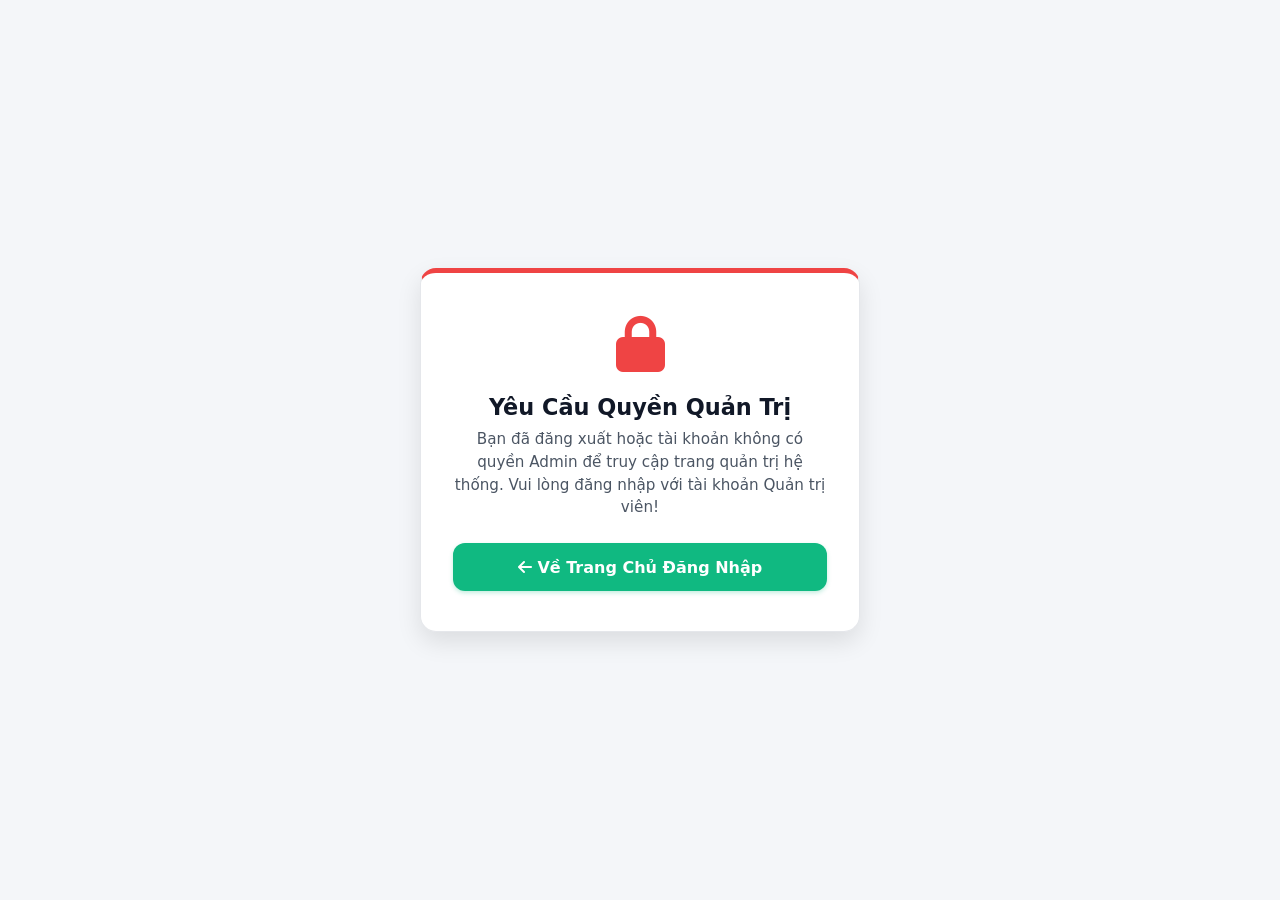
<file: src/Frontend/admin.html>
<!DOCTYPE html>
<html lang="vi">
<head>
    <meta charset="UTF-8">
    <meta name="viewport" content="width=device-width, initial-scale=1.0">
    <title>Admin Dashboard - AI Football Manager</title>
    <link rel="stylesheet" href="css/style.css">
    <link rel="stylesheet" href="https://cdnjs.cloudflare.com/ajax/libs/font-awesome/6.4.0/css/all.min.css">
</head>
<body>
    <header>
        <div class="nav-left">
            <a href="index.html" class="logo">
                <i class="fa-solid fa-chart-line"></i>
                <span>Admin <span>Dashboard AI</span></span>
            </a>
            <div class="nav-links">
                <a href="index.html">Trang Chủ Đặt Sân</a>
                <a href="admin.html" class="active">Dashboard Quản Trị</a>
            </div>
        </div>

        <div class="user-panel">
            <div style="display: flex; align-items: center; gap: 0.5rem; background: rgba(16, 185, 129, 0.12); padding: 0.4rem 0.85rem; border-radius: 20px;">
                <i class="fa-solid fa-user-shield" style="color: var(--primary);"></i>
                <span id="admin-user-display" style="font-weight: 700; color: var(--text-main); font-size: 0.9rem;">Admin</span>
            </div>
            <button class="btn btn-outline" style="width: auto; padding: 0.45rem 1rem; border: 1px solid var(--danger); color: var(--danger); background: transparent; font-size: 0.88rem; cursor: pointer;" onclick="logoutAdmin()">
                <i class="fa-solid fa-right-from-bracket"></i> Đăng Xuất
            </button>
        </div>
    </header>

    <div class="container">
        <div class="hero" style="text-align: left; padding: 1.5rem 0;">
            <h2>Báo Cáo Doanh Thu, Quản Lý Đơn Hàng & Quản Lý Tài Khoản</h2>
            <p>Admin kiểm soát danh sách Booking, cấu hình giá và quản lý/khóa tài khoản khách hàng</p>
        </div>

        <!-- Quản Lý Bảo Trì Hệ Thống & Bảo Trì Sân Bóng -->
        <div class="grid" style="grid-template-columns: 1fr 2fr; gap: 1.5rem; margin-bottom: 2rem;">
            <div class="card" style="border: 2px solid var(--accent-gold);">
                <h3><i class="fa-solid fa-triangle-exclamation" style="color: var(--accent-gold);"></i> Bảo Trì Toàn Hệ Thống</h3>
                <p style="color: var(--text-muted); font-size: 0.85rem; margin: 0.5rem 0 1rem 0;">
                    Bật chế độ này sẽ chặn toàn bộ truy cập API của khách hàng (trả về HTTP 503).
                </p>
                <div style="display: flex; align-items: center; justify-content: space-between; background: rgba(255, 255, 255, 0.05); padding: 0.8rem; border-radius: 10px;">
                    <span id="sys-maint-status-badge" style="font-weight: 700; color: var(--primary);">✅ Đang Hoạt Động Bình Thường</span>
                    <button id="btn-toggle-sys-maint" class="btn" style="width: auto; padding: 0.5rem 1rem; background: var(--danger); color: white;" onclick="toggleSystemMaintenance()">
                        <i class="fa-solid fa-power-off"></i> Bật Bảo Trì
                    </button>
                </div>
            </div>

            <div class="card">
                <h3><i class="fa-solid fa-screwdriver-wrench" style="color: var(--primary);"></i> Quản Lý Trạng Thái Bảo Trì Từng Sân Bóng</h3>
                <table style="width: 100%; border-collapse: collapse; margin-top: 0.75rem; color: var(--text-main);">
                    <thead>
                        <tr style="border-bottom: 1px solid var(--card-border); text-align: left; font-size: 0.88rem;">
                            <th style="padding: 0.6rem;">Tên Sân</th>
                            <th style="padding: 0.6rem;">Loại Sân</th>
                            <th style="padding: 0.6rem;">Trạng Thái</th>
                            <th style="padding: 0.6rem; text-align: right;">Bảo Trì (Toggle)</th>
                        </tr>
                    </thead>
                    <tbody id="admin-fields-list">
                        <tr><td colspan="4" style="padding: 1rem; text-align: center;">Đang tải danh sách sân...</td></tr>
                    </tbody>
                </table>
            </div>
        </div>

        <!-- Quản lý cấu hình giá niêm yết PricingConfig -->
        <div class="card" style="margin-bottom: 2rem;">
            <h3><i class="fa-solid fa-sliders" style="color: var(--accent-gold);"></i> Cập Nhật Cấu Hình Giá Niêm Yết (Admin PricingConfig)</h3>
            <div style="display: flex; gap: 1rem; margin-top: 1rem; flex-wrap: wrap;">
                <select id="config-field-type" style="padding: 0.8rem; border-radius: 10px;">
                    <option value="5">Sân 5 người</option>
                    <option value="7">Sân 7 người VIP</option>
                    <option value="11">Sân 11 người Quốc tế</option>
                </select>
                <input type="number" id="config-base-price" placeholder="Giá gốc mới (VNĐ)" style="padding: 0.8rem; border-radius: 10px; width: 220px;">
                <button class="btn" style="width: auto; padding: 0.8rem 1.5rem;" onclick="updatePricingConfig()">Lưu Cấu Hình Giá</button>
            </div>
        </div>

        <!-- Admin Panel - Quản lý tài khoản Người Dùng (Users Management) -->
        <div class="card" style="margin-bottom: 2rem;">
            <h3><i class="fa-solid fa-users-gear" style="color: var(--primary);"></i> Admin Panel - Quản Lý Tài Khoản Người Dùng</h3>
            <table style="width: 100%; border-collapse: collapse; margin-top: 1rem; color: var(--text-main);">
                <thead>
                    <tr style="border-bottom: 1px solid var(--card-border); text-align: left;">
                        <th style="padding: 0.85rem;">Họ Tên</th>
                        <th style="padding: 0.85rem;">Số Điện Thoại</th>
                        <th style="padding: 0.85rem;">Vai Trò</th>
                        <th style="padding: 0.85rem;">Số Dư Ví</th>
                        <th style="padding: 0.85rem;">Trạng Thái</th>
                        <th style="padding: 0.85rem;">Hành Động Admin</th>
                    </tr>
                </thead>
                <tbody id="admin-users-list">
                    <tr><td colspan="6" style="padding: 1rem; text-align: center;">Đang tải danh sách người dùng...</td></tr>
                </tbody>
            </table>
        </div>

        <!-- Admin Panel - Quản Lý Yêu Cầu Nạp Tiền (Deposit Requests Approval) -->
        <div class="card" style="margin-bottom: 2rem;">
            <h3><i class="fa-solid fa-wallet" style="color: var(--accent-gold);"></i> Quản Lý Nạp Tiền (Phê Duyệt Nạp Ví)</h3>
            <table style="width: 100%; border-collapse: collapse; margin-top: 1rem; color: var(--text-main);">
                <thead>
                    <tr style="border-bottom: 1px solid var(--card-border); text-align: left;">
                        <th style="padding: 0.85rem;">Người Nạp</th>
                        <th style="padding: 0.85rem;">Số Điện Thoại</th>
                        <th style="padding: 0.85rem;">Số Tiền</th>
                        <th style="padding: 0.85rem;">Mã Giao Dịch / Nội Dung</th>
                        <th style="padding: 0.85rem;">Thời Gian</th>
                        <th style="padding: 0.85rem;">Trạng Thái</th>
                        <th style="padding: 0.85rem;">Hành Động Duyệt</th>
                    </tr>
                </thead>
                <tbody id="admin-deposits-list">
                    <tr><td colspan="7" style="padding: 1rem; text-align: center;">Đang tải danh sách yêu cầu nạp tiền...</td></tr>
                </tbody>
            </table>
        </div>

        <div class="grid" style="grid-template-columns: repeat(3, 1fr); margin-bottom: 2rem;">
            <div class="card">
                <h3>Doanh Thu Dự Kiến Tháng</h3>
                <div class="price-ai" style="margin-top: 0.5rem;">58,200,000 VNĐ</div>
                <small style="color: var(--primary);">+22.4% nhờ thuật toán Dynamic Pricing</small>
            </div>
            <div class="card">
                <h3>Tỷ Lệ Lấp Đầy Sân (Occupancy)</h3>
                <div class="price-ai" style="color: var(--accent-gold); margin-top: 0.5rem;">86.5%</div>
                <small style="color: var(--text-muted);">Tự động kích cầu vào giờ thấp điểm</small>
            </div>
            <div class="card">
                <h3>Xung Đột Đặt Trùng Lịch</h3>
                <div class="price-ai" style="color: #60a5fa; margin-top: 0.5rem;">0 Lỗi (0%)</div>
                <small style="color: var(--primary);">Concurrency Lock hoạt động hoàn hảo</small>
            </div>
        </div>

        <!-- Heatmap Section -->
        <div class="card" style="margin-bottom: 2rem;">
            <div style="display: flex; justify-content: space-between; align-items: center;">
                <h3><i class="fa-solid fa-fire" style="color: var(--danger);"></i> Heatmap Khung Giờ Đặt Sân (Tỷ Lệ Lấp Đầy)</h3>
                <span class="ai-badge"><i class="fa-solid fa-robot"></i> AI Heatmap Engine</span>
            </div>
            <div class="heatmap-grid">
                <div class="heatmap-cell cell-low">T2: 14h-17h (40%)</div>
                <div class="heatmap-cell cell-high">T2: 17h-21h (95%)</div>
                <div class="heatmap-cell cell-medium">T3: 17h-21h (75%)</div>
                <div class="heatmap-cell cell-high">T4: 17h-21h (98%)</div>
                <div class="heatmap-cell cell-medium">T5: 17h-21h (80%)</div>
                <div class="heatmap-cell cell-high">T6: 17h-21h (100%)</div>
                <div class="heatmap-cell cell-high">T7-CN: Full (100%)</div>
            </div>
        </div>

        <!-- Admin Dashboard Bookings List -->
        <div class="card">
            <h3><i class="fa-solid fa-list"></i> Danh Sách Đơn Đặt Sân & Hoàn Tiền Ví (Admin Dashboard)</h3>
            <table style="width: 100%; border-collapse: collapse; margin-top: 1rem; color: var(--text-main);">
                <thead>
                    <tr style="border-bottom: 1px solid var(--card-border); text-align: left;">
                        <th style="padding: 0.85rem;">Mã Đơn</th>
                        <th style="padding: 0.85rem;">Sân Bóng</th>
                        <th style="padding: 0.85rem;">Khung Giờ Đặt</th>
                        <th style="padding: 0.85rem;">Giá Tiền</th>
                        <th style="padding: 0.85rem;">Trạng Thái</th>
                        <th style="padding: 0.85rem;">Hành Động Admin</th>
                    </tr>
                </thead>
                <tbody id="admin-bookings-list">
                    <tr><td colspan="6" style="padding: 1rem; text-align: center;">Đang kết nối tải dữ liệu C# Web API...</td></tr>
                </tbody>
            </table>
        </div>
    </div>

    <script>
        const API_BASE = 'http://localhost:5048/api';

        // Quản lý thông báo nổi góc dưới (Toast Notification)
        function showToast(title, message = '', type = 'success', duration = 5000) {
            let container = document.getElementById('toast-container');
            if (!container) {
                container = document.createElement('div');
                container.id = 'toast-container';
                container.className = 'toast-container';
                document.body.appendChild(container);
            }

            if (!message && title) {
                message = title;
                title = type === 'error' ? 'Có lỗi xảy ra' : (type === 'warning' ? 'Cảnh báo' : 'Thông báo');
            }

            let typeClass = 'toast-success';
            let iconClass = 'fa-solid fa-circle-check';

            const rawText = (title + ' ' + message).toLowerCase();
            if (type === 'error' || title.includes('❌') || rawText.includes('lỗi') || rawText.includes('thất bại') || rawText.includes('cảnh báo')) {
                typeClass = 'toast-error';
                iconClass = 'fa-solid fa-circle-xmark';
            } else if (type === 'warning' || title.includes('⚠️') || rawText.includes('vui lòng') || rawText.includes('chú ý')) {
                typeClass = 'toast-warning';
                iconClass = 'fa-solid fa-triangle-exclamation';
            } else if (type === 'info') {
                typeClass = 'toast-info';
                iconClass = 'fa-solid fa-circle-info';
            } else {
                typeClass = 'toast-success';
                iconClass = 'fa-solid fa-circle-check';
            }

            const toast = document.createElement('div');
            toast.className = `toast-item ${typeClass}`;
            toast.innerHTML = `
                <div class="toast-icon"><i class="${iconClass}"></i></div>
                <div class="toast-content">
                    <div class="toast-title">${title}</div>
                    <div class="toast-message">${message}</div>
                </div>
                <button class="toast-close" title="Đóng">&times;</button>
                <div class="toast-progress" style="animation-duration: ${duration}ms;"></div>
            `;

            const closeBtn = toast.querySelector('.toast-close');
            let timer = null;

            const dismissToast = () => {
                if (timer) clearTimeout(timer);
                toast.style.animation = 'toastFadeOut 0.25s cubic-bezier(0.16, 1, 0.3, 1) forwards';
                setTimeout(() => {
                    if (toast.parentElement) toast.remove();
                }, 250);
            };

            closeBtn.addEventListener('click', dismissToast);
            timer = setTimeout(dismissToast, duration);

            toast.addEventListener('mouseenter', () => {
                if (timer) clearTimeout(timer);
                const progress = toast.querySelector('.toast-progress');
                if (progress) progress.style.animationPlayState = 'paused';
            });

            toast.addEventListener('mouseleave', () => {
                const progress = toast.querySelector('.toast-progress');
                if (progress) progress.style.animationPlayState = 'running';
                timer = setTimeout(dismissToast, 2000);
            });

            container.appendChild(toast);
        }

        // Thay thế alert mặc định của trình duyệt sang Toast góc dưới màn hình
        window.alert = function(msg) {
            if (!msg) return;
            const str = String(msg);
            let type = 'info';
            let title = 'Thông báo';
            
            if (str.includes('🎉') || str.toLowerCase().includes('thành công')) {
                type = 'success';
                title = '🎉 Thành Công';
            } else if (str.includes('❌') || str.toLowerCase().includes('lỗi') || str.toLowerCase().includes('thất bại')) {
                type = 'error';
                title = '❌ Thông Báo Lỗi';
            } else if (str.includes('⚠️') || str.toLowerCase().includes('vui lòng') || str.toLowerCase().includes('chú ý')) {
                type = 'warning';
                title = '⚠️ Chú Ý';
            }
            
            const formatted = str.split('\n').filter(Boolean).map(line => `<div>${line}</div>`).join('');
            showToast(title, formatted, type, 5000);
        };

        // HỘP THOẠI XÁC NHẬN NỔI GÓC DƯỚI (THAY THẾ WINDOW.CONFIRM)
        function showBottomConfirm(message, title = 'Xác Nhận Hành Động', confirmBtnText = 'Đồng Ý', cancelBtnText = 'Huỷ Bỏ') {
            return new Promise((resolve) => {
                let container = document.getElementById('toast-container');
                if (!container) {
                    container = document.createElement('div');
                    container.id = 'toast-container';
                    container.className = 'toast-container';
                    document.body.appendChild(container);
                }

                const formattedMessage = String(message).split('\n').filter(Boolean).map(l => `<div>${l}</div>`).join('');

                const dialog = document.createElement('div');
                dialog.className = 'toast-item toast-warning';
                dialog.style.cssText = 'pointer-events: auto; border-left: 5px solid var(--accent-gold); flex-direction: column; gap: 8px; box-shadow: 0 12px 30px rgba(0,0,0,0.18);';
                
                dialog.innerHTML = `
                    <div style="display: flex; align-items: flex-start; gap: 10px; width: 100%;">
                        <div class="toast-icon" style="color: var(--accent-gold); font-size: 1.35rem; margin-top: 2px;"><i class="fa-solid fa-circle-question"></i></div>
                        <div class="toast-content" style="flex: 1;">
                            <div class="toast-title" style="color: var(--text-main); font-weight: 700; font-size: 0.95rem;">${title}</div>
                            <div class="toast-message" style="color: var(--text-muted); font-size: 0.88rem; line-height: 1.45; margin-top: 4px;">${formattedMessage}</div>
                        </div>
                    </div>
                    <div style="display: flex; justify-content: flex-end; gap: 8px; width: 100%; margin-top: 6px; padding-top: 8px; border-top: 1px solid rgba(229, 231, 235, 0.8);">
                        <button class="btn btn-dialog-cancel" style="width: auto; padding: 0.4rem 0.9rem; font-size: 0.85rem; background: #f3f4f6; color: #4b5563; border: 1px solid #d1d5db; border-radius: 6px; cursor: pointer; font-weight: 600;">${cancelBtnText}</button>
                        <button class="btn btn-dialog-confirm" style="width: auto; padding: 0.4rem 1rem; font-size: 0.85rem; background: var(--danger); color: #ffffff; border: none; border-radius: 6px; cursor: pointer; font-weight: 700;">${confirmBtnText}</button>
                    </div>
                `;

                const cleanup = (result) => {
                    dialog.style.animation = 'toastFadeOut 0.25s cubic-bezier(0.16, 1, 0.3, 1) forwards';
                    setTimeout(() => {
                        if (dialog.parentElement) dialog.remove();
                        resolve(result);
                    }, 250);
                };

                dialog.querySelector('.btn-dialog-cancel').addEventListener('click', () => cleanup(false));
                dialog.querySelector('.btn-dialog-confirm').addEventListener('click', () => cleanup(true));

                container.appendChild(dialog);
            });
        }

        // HỘP THOẠI NHẬP LIỆU NỔI GÓC DƯỚI (THAY THẾ WINDOW.PROMPT)
        function showBottomPrompt(message, defaultValue = '', title = 'Nhập Thông Tin') {
            return new Promise((resolve) => {
                let container = document.getElementById('toast-container');
                if (!container) {
                    container = document.createElement('div');
                    container.id = 'toast-container';
                    container.className = 'toast-container';
                    document.body.appendChild(container);
                }

                const formattedMessage = String(message).split('\n').filter(Boolean).map(l => `<div>${l}</div>`).join('');

                const dialog = document.createElement('div');
                dialog.className = 'toast-item toast-info';
                dialog.style.cssText = 'pointer-events: auto; border-left: 5px solid var(--primary); flex-direction: column; gap: 8px; box-shadow: 0 12px 30px rgba(0,0,0,0.18);';
                
                dialog.innerHTML = `
                    <div style="display: flex; align-items: flex-start; gap: 10px; width: 100%;">
                        <div class="toast-icon" style="color: var(--primary); font-size: 1.35rem; margin-top: 2px;"><i class="fa-solid fa-pen-to-square"></i></div>
                        <div class="toast-content" style="flex: 1;">
                            <div class="toast-title" style="color: var(--text-main); font-weight: 700; font-size: 0.95rem;">${title}</div>
                            <div class="toast-message" style="color: var(--text-muted); font-size: 0.88rem; line-height: 1.45; margin-top: 4px;">${formattedMessage}</div>
                        </div>
                    </div>
                    <input type="text" class="bottom-prompt-input" value="${defaultValue}" style="width: 100%; padding: 0.55rem 0.8rem; border-radius: 8px; border: 1px solid #d1d5db; font-size: 0.9rem; margin-top: 4px; box-sizing: border-box;">
                    <div style="display: flex; justify-content: flex-end; gap: 8px; width: 100%; margin-top: 6px; padding-top: 8px; border-top: 1px solid rgba(229, 231, 235, 0.8);">
                        <button class="btn btn-dialog-cancel" style="width: auto; padding: 0.4rem 0.9rem; font-size: 0.85rem; background: #f3f4f6; color: #4b5563; border: 1px solid #d1d5db; border-radius: 6px; cursor: pointer; font-weight: 600;">Huỷ Bỏ</button>
                        <button class="btn btn-dialog-confirm" style="width: auto; padding: 0.4rem 1rem; font-size: 0.85rem; background: var(--primary); color: #ffffff; border: none; border-radius: 6px; cursor: pointer; font-weight: 700;">Xác Nhận</button>
                    </div>
                `;

                const input = dialog.querySelector('.bottom-prompt-input');

                const cleanup = (result) => {
                    dialog.style.animation = 'toastFadeOut 0.25s cubic-bezier(0.16, 1, 0.3, 1) forwards';
                    setTimeout(() => {
                        if (dialog.parentElement) dialog.remove();
                        resolve(result);
                    }, 250);
                };

                dialog.querySelector('.btn-dialog-cancel').addEventListener('click', () => cleanup(null));
                dialog.querySelector('.btn-dialog-confirm').addEventListener('click', () => cleanup(input.value));
                input.addEventListener('keydown', (e) => {
                    if (e.key === 'Enter') cleanup(input.value);
                    if (e.key === 'Escape') cleanup(null);
                });

                container.appendChild(dialog);
                setTimeout(() => input.focus(), 50);
            });
        }

        // KIỂM SOÁT QUYỀN TRUY CẬP ADMIN (AUTHORIZATION GUARD)
        function checkAdminAuth() {
            const currentUser = JSON.parse(localStorage.getItem('currentUser') || 'null');
            const isLoggedOut = localStorage.getItem('user_logged_out') === 'true';

            const isAdmin = currentUser && !isLoggedOut && (
                currentUser.role === 'Admin' || 
                currentUser.role === 1 || 
                currentUser.username === 'admin'
            );

            if (!isAdmin) {
                // Xóa bỏ nội dung nhạy cảm của trang Admin và hiển thị thẻ chặn quyền
                document.body.innerHTML = `
                    <div style="min-height: 100vh; display: flex; align-items: center; justify-content: center; background: var(--bg-light); font-family: 'Inter', system-ui, sans-serif; padding: 1.5rem;">
                        <div class="card" style="max-width: 440px; width: 100%; text-align: center; padding: 2.5rem 2rem; border-radius: 16px; box-shadow: 0 10px 25px rgba(0,0,0,0.1); border-top: 5px solid var(--danger);">
                            <div style="font-size: 3.5rem; color: var(--danger); margin-bottom: 1rem;"><i class="fa-solid fa-lock"></i></div>
                            <h2 style="color: var(--text-main); margin-bottom: 0.5rem; font-size: 1.4rem;">Yêu Cầu Quyền Quản Trị</h2>
                            <p style="color: var(--text-muted); font-size: 0.95rem; line-height: 1.5; margin-bottom: 1.5rem;">
                                Bạn đã đăng xuất hoặc tài khoản không có quyền Admin để truy cập trang quản trị hệ thống. Vui lòng đăng nhập với tài khoản Quản trị viên!
                            </p>
                            <a href="index.html" class="btn" style="text-decoration: none; display: inline-block;">
                                <i class="fa-solid fa-arrow-left"></i> Về Trang Chủ Đăng Nhập
                            </a>
                        </div>
                    </div>
                `;
                setTimeout(() => {
                    window.location.replace('index.html');
                }, 2000);
                return false;
            }

            const adminDisplay = document.getElementById('admin-user-display');
            if (adminDisplay && currentUser) {
                adminDisplay.innerText = currentUser.fullName || currentUser.username || 'Admin';
            }
            return true;
        }

        function logoutAdmin() {
            localStorage.removeItem('currentUser');
            localStorage.setItem('user_logged_out', 'true');
            window.location.replace('index.html');
        }

        // Chặn thực thi ngay lập tức nếu không phải Admin
        if (!checkAdminAuth()) {
            throw new Error("Unauthorized: Quyền Admin là bắt buộc để sử dụng tính năng này.");
        }

        // TỐI ƯU HIỆU NĂNG: Tải đồng thời tất cả các phần dữ liệu của Dashboard quản trị qua Promise.all
        async function loadAdminData() {
            await Promise.all([
                loadSystemMaintenanceStatus(),
                loadAdminFields(),
                loadUsers(),
                loadDeposits(),
                loadBookings()
            ]);
        }

        let isSystemMaintenanceActive = false;

        async function loadSystemMaintenanceStatus() {
            const badge = document.getElementById('sys-maint-status-badge');
            const btn = document.getElementById('btn-toggle-sys-maint');
            try {
                const res = await fetch(`${API_BASE}/admin/system-maintenance`);
                const data = await res.json();
                isSystemMaintenanceActive = data.isMaintenance;

                if (isSystemMaintenanceActive) {
                    badge.innerHTML = '🚨 <span style="color: var(--danger);">ĐANG BẢO TRÌ HỆ THỐNG</span>';
                    btn.innerHTML = '<i class="fa-solid fa-power-off"></i> Tắt Bảo Trì';
                    btn.style.background = '#10b981';
                } else {
                    badge.innerHTML = '✅ <span style="color: var(--primary);">Đang Hoạt Động Bình Thường</span>';
                    btn.innerHTML = '<i class="fa-solid fa-power-off"></i> Bật Bảo Trì';
                    btn.style.background = 'var(--danger)';
                }
            } catch (err) {
                badge.innerText = '❌ Không kiểm tra được trạng thái';
            }
        }

        async function toggleSystemMaintenance() {
            const nextState = !isSystemMaintenanceActive;
            const confirmMsg = nextState 
                ? 'Bạn có chắc chắn muốn BẬT CHẾ ĐỘ BẢO TRÌ HỆ THỐNG?\nTất cả request từ Khách hàng sẽ bị chặn với mã 503.' 
                : 'Bạn có chắc chắn muốn TẮT BẢO TRÌ HỆ THỐNG và mở lại dịch vụ cho khách hàng?';

            const confirmed = await showBottomConfirm(confirmMsg, 'Cảnh Báo Bảo Trì Hệ Thống', nextState ? 'Bật Bảo Trì' : 'Mở Dịch Vụ');
            if (!confirmed) return;

            try {
                const res = await fetch(`${API_BASE}/admin/system-maintenance`, {
                    method: 'POST',
                    headers: { 'Content-Type': 'application/json' },
                    body: JSON.stringify({ isMaintenance: nextState })
                });

                const data = await res.json();
                if (res.ok) {
                    alert('🎉 ' + data.message);
                    loadSystemMaintenanceStatus();
                } else {
                    alert('❌ Lỗi: ' + data.message);
                }
            } catch (err) {
                alert('❌ Lỗi kết nối Server!');
            }
        }

        async function loadAdminFields() {
            const tbody = document.getElementById('admin-fields-list');
            try {
                const res = await fetch(`${API_BASE}/bookings/fields`);
                const fields = await res.json();

                if (!fields || fields.length === 0) {
                    tbody.innerHTML = '<tr><td colspan="4" style="padding: 0.8rem; text-align: center; color: var(--text-muted);">Không có sân bóng nào.</td></tr>';
                    return;
                }

                tbody.innerHTML = fields.map(f => {
                    const isActive = f.status === true || f.status === 1;
                    return `
                        <tr style="border-bottom: 1px solid var(--card-border);">
                            <td style="padding: 0.6rem; font-weight: 600;">${f.name}</td>
                            <td style="padding: 0.6rem; color: var(--accent-gold);">Sân ${f.fieldType} người</td>
                            <td style="padding: 0.6rem;">
                                ${isActive 
                                    ? '<span style="color: var(--primary); font-weight: 600;">🟢 Hoạt Động</span>' 
                                    : '<span style="color: var(--danger); font-weight: 600;">🛠️ Đang Bảo Trì</span>'}
                            </td>
                            <td style="padding: 0.6rem; text-align: right;">
                                <button onclick="toggleFieldMaintenance('${f.fieldId}', ${!isActive})" style="background: ${isActive ? 'rgba(239, 68, 68, 0.15)' : 'rgba(16, 185, 129, 0.15)'}; color: ${isActive ? 'var(--danger)' : 'var(--primary)'}; border: 1px solid ${isActive ? 'var(--danger)' : 'var(--primary)'}; padding: 0.35rem 0.75rem; border-radius: 8px; cursor: pointer; font-size: 0.82rem; font-weight: 600;">
                                    ${isActive ? '🛠️ Khóa Bảo Trì' : '🟢 Mở Hoạt Động'}
                                </button>
                            </td>
                        </tr>
                    `;
                }).join('');
            } catch (err) {
                tbody.innerHTML = '<tr><td colspan="4" style="padding: 0.8rem; text-align: center; color: var(--danger);">Lỗi tải danh sách sân bóng!</td></tr>';
            }
        }

        async function toggleFieldMaintenance(fieldId, status) {
            try {
                const res = await fetch(`${API_BASE}/admin/fields/${fieldId}/maintenance`, {
                    method: 'PUT',
                    headers: { 'Content-Type': 'application/json' },
                    body: JSON.stringify({ status: status })
                });

                const data = await res.json();
                if (res.ok) {
                    alert('✅ ' + data.message);
                    loadAdminFields();
                } else {
                    alert('❌ Lỗi: ' + data.message);
                }
            } catch (err) {
                alert('❌ Lỗi kết nối Server!');
            }
        }

        async function loadDeposits() {
            const tbody = document.getElementById('admin-deposits-list');
            try {
                const res = await fetch(`${API_BASE}/payment/deposit-requests`);
                const deposits = await res.json();

                if (!deposits || deposits.length === 0) {
                    tbody.innerHTML = '<tr><td colspan="7" style="padding: 1rem; text-align: center; color: var(--text-muted);">Chưa có yêu cầu nạp tiền nào.</td></tr>';
                    return;
                }

                tbody.innerHTML = deposits.map(d => {
                    const isPending = d.status === 'Pending' || d.status === 0;
                    const isSuccess = d.status === 'Success' || d.status === 1;
                    const isRejected = d.status === 'Rejected' || d.status === 2;

                    let statusBadge = '<span style="color: var(--accent-gold); font-weight: 600;">⏳ Chờ Duyệt (Pending)</span>';
                    if (isSuccess) statusBadge = '<span style="color: var(--primary); font-weight: 600;">✅ Thắng (Success)</span>';
                    if (isRejected) statusBadge = '<span style="color: var(--danger); font-weight: 600;">❌ Từ Chối (Rejected)</span>';

                    return `
                        <tr style="border-bottom: 1px solid var(--card-border);">
                            <td style="padding: 0.85rem; font-weight: 600;">${d.userName}</td>
                            <td style="padding: 0.85rem;">${d.userPhone}</td>
                            <td style="padding: 0.85rem; font-weight: 700; color: var(--primary);">${d.amount.toLocaleString()} VNĐ</td>
                            <td style="padding: 0.85rem; font-family: monospace;">${d.transactionCode}<br><small style="color: var(--text-muted);">${d.memo || ''}</small></td>
                            <td style="padding: 0.85rem;">${new Date(d.createdAt).toLocaleString('vi-VN')}</td>
                            <td style="padding: 0.85rem;">${statusBadge}</td>
                            <td style="padding: 0.85rem;">
                                ${isPending ? `
                                    <div style="display: flex; gap: 0.4rem;">
                                        <button onclick="approveDeposit('${d.id}')" style="background: rgba(16, 185, 129, 0.2); color: var(--primary); border: 1px solid var(--primary); padding: 0.35rem 0.7rem; border-radius: 8px; cursor: pointer; font-size: 0.85rem; font-weight: 600;">
                                            <i class="fa-solid fa-check"></i> Duyệt
                                        </button>
                                        <button onclick="rejectDeposit('${d.id}')" style="background: rgba(239, 68, 68, 0.2); color: var(--danger); border: 1px solid var(--danger); padding: 0.35rem 0.7rem; border-radius: 8px; cursor: pointer; font-size: 0.85rem; font-weight: 600;">
                                            <i class="fa-solid fa-xmark"></i> Từ Chối
                                        </button>
                                    </div>
                                ` : '<span style="color: var(--text-muted); font-size: 0.85rem;">Đã Xử Lý</span>'}
                            </td>
                        </tr>
                    `;
                }).join('');
            } catch (err) {
                tbody.innerHTML = '<tr><td colspan="7" style="padding: 1rem; text-align: center; color: var(--danger);">Không kết nối được API Deposit Requests.</td></tr>';
            }
        }

        async function approveDeposit(depositId) {
            const confirmed = await showBottomConfirm('Bạn có chắc chắn muốn DUYỆT yêu cầu nạp tiền này và cộng tiền vào ví người dùng?', 'Duyệt Nạp Tiền Ví', 'Duyệt Nạp');
            if (!confirmed) return;

            try {
                const res = await fetch(`${API_BASE}/payment/deposit-requests/${depositId}/approve`, {
                    method: 'POST'
                });

                const data = await res.json();
                if (res.ok) {
                    alert('🎉 ' + data.message);
                    loadAdminData();
                } else {
                    alert('❌ Lỗi: ' + data.message);
                }
            } catch (err) {
                alert('❌ Lỗi kết nối Server!');
            }
        }

        async function rejectDeposit(depositId) {
            const confirmed = await showBottomConfirm('Bạn có chắc chắn muốn TỪ CHỐI yêu cầu nạp tiền này?', 'Từ Chối Nạp Tiền', 'Từ Chối');
            if (!confirmed) return;

            try {
                const res = await fetch(`${API_BASE}/payment/deposit-requests/${depositId}/reject`, {
                    method: 'POST'
                });

                const data = await res.json();
                if (res.ok) {
                    alert('✅ ' + data.message);
                    loadAdminData();
                } else {
                    alert('❌ Lỗi: ' + data.message);
                }
            } catch (err) {
                alert('❌ Lỗi kết nối Server!');
            }
        }

        async function loadUsers() {
            const tbody = document.getElementById('admin-users-list');
            try {
                const res = await fetch(`${API_BASE}/admin/users`);
                const users = await res.json();

                tbody.innerHTML = users.map(u => `
                    <tr style="border-bottom: 1px solid var(--card-border);">
                        <td style="padding: 0.85rem; font-weight: 600;">${u.fullName}</td>
                        <td style="padding: 0.85rem;">${u.phone}</td>
                        <td style="padding: 0.85rem; color: var(--accent-gold); font-weight: 700;">${u.role}</td>
                        <td style="padding: 0.85rem; font-weight: 700; color: var(--primary);">${u.walletBalance.toLocaleString()} VNĐ</td>
                        <td style="padding: 0.85rem;">
                            ${u.isLocked 
                                ? '<span style="color: var(--danger); font-weight: 600;">🔒 Đã Khóa</span>' 
                                : '<span style="color: var(--primary); font-weight: 600;">✅ Hoạt Động</span>'}
                        </td>
                        <td style="padding: 0.85rem; display: flex; gap: 0.5rem;">
                            <button onclick="toggleUserStatus('${u.id}', ${!u.isLocked})" style="background: rgba(239, 68, 68, 0.15); color: var(--danger); border: 1px solid var(--danger); padding: 0.35rem 0.7rem; border-radius: 8px; cursor: pointer; font-size: 0.85rem; font-weight: 600;">
                                ${u.isLocked ? '🔓 Mở Khóa' : '🔒 Khóa TK'}
                            </button>
                            <button onclick="adjustUserBalance('${u.id}')" style="background: rgba(16, 185, 129, 0.15); color: var(--primary); border: 1px solid var(--primary); padding: 0.35rem 0.7rem; border-radius: 8px; cursor: pointer; font-size: 0.85rem; font-weight: 600;">
                                💵 Cấp Tiền Ví
                            </button>
                        </td>
                    </tr>
                `).join('');
            } catch (err) {
                tbody.innerHTML = '<tr><td colspan="6" style="padding: 1rem; text-align: center; color: var(--danger);">Không kết nối được API Users.</td></tr>';
            }
        }

        async function toggleUserStatus(userId, lockStatus) {
            try {
                const res = await fetch(`${API_BASE}/admin/users/${userId}/status`, {
                    method: 'PUT',
                    headers: { 'Content-Type': 'application/json' },
                    body: JSON.stringify({ isLocked: lockStatus })
                });

                const data = await res.json();
                if (res.ok) {
                    alert('✅ ' + data.message);
                    loadUsers();
                } else {
                    alert('❌ Lỗi: ' + data.message);
                }
            } catch (err) {
                alert('❌ Lỗi kết nối Server!');
            }
        }

        async function adjustUserBalance(userId) {
            const amountStr = await showBottomPrompt('Nhập số tiền Admin muốn cấp/điều chỉnh cho Ví người dùng (VD: 500000 hoặc -100000):', '500000', 'Điều Chỉnh Số Dư Ví');
            if (!amountStr) return;

            const amount = parseFloat(amountStr);
            if (isNaN(amount)) return showToast('❌ Thông Báo Lỗi', 'Số tiền nhập không hợp lệ!', 'error');

            try {
                const res = await fetch(`${API_BASE}/admin/users/${userId}/balance`, {
                    method: 'PUT',
                    headers: { 'Content-Type': 'application/json' },
                    body: JSON.stringify({ amount })
                });

                const data = await res.json();
                if (res.ok) {
                    alert('🎉 ' + data.message);
                    loadUsers();
                } else {
                    alert('❌ Lỗi: ' + data.message);
                }
            } catch (err) {
                alert('❌ Lỗi kết nối Server!');
            }
        }

        async function loadBookings() {
            const tbody = document.getElementById('admin-bookings-list');
            try {
                const res = await fetch(`${API_BASE}/bookings`);
                const bookings = await res.json();

                if (bookings.length === 0) {
                    tbody.innerHTML = '<tr><td colspan="6" style="padding: 1rem; text-align: center; color: var(--text-muted);">Chưa có giao dịch đặt sân nào phát sinh.</td></tr>';
                    return;
                }

                tbody.innerHTML = bookings.map(b => {
                    const isCancelled = b.status === 2 || b.status === 'Cancelled';
                    return `
                        <tr style="border-bottom: 1px solid var(--card-border);">
                            <td style="padding: 0.85rem; font-family: monospace;">${b.bookingId.substring(0, 8)}...</td>
                            <td style="padding: 0.85rem;">${b.fieldId.substring(0, 8)}...</td>
                            <td style="padding: 0.85rem;">${new Date(b.bookingTime || b.startTime).toLocaleString('vi-VN')}</td>
                            <td style="padding: 0.85rem; font-weight: 700; color: var(--primary);">${b.totalPrice.toLocaleString()} VNĐ</td>
                            <td style="padding: 0.85rem;">
                                ${isCancelled 
                                    ? '<span style="color: var(--danger); font-weight: 600;">Đã Hủy & Hoàn Tiền</span>' 
                                    : '<span style="color: var(--primary); font-weight: 600;">Đã Xác Nhận</span>'}
                            </td>
                            <td style="padding: 0.85rem;">
                                ${!isCancelled ? `
                                    <button onclick="cancelAndRefundBooking('${b.bookingId}')" style="background: rgba(239, 68, 68, 0.2); color: var(--danger); border: 1px solid var(--danger); padding: 0.4rem 0.8rem; border-radius: 8px; cursor: pointer; font-size: 0.85rem; font-weight: 600;">
                                        <i class="fa-solid fa-trash-can"></i> Xóa & Hoàn Tiền
                                    </button>
                                ` : '<span style="color: var(--text-muted); font-size: 0.85rem;">-</span>'}
                            </td>
                        </tr>
                    `;
                }).join('');
            } catch (err) {
                tbody.innerHTML = '<tr><td colspan="6" style="padding: 1rem; text-align: center; color: var(--danger);">Không kết nối được Backend C# API (Port 5048).</td></tr>';
            }
        }

        async function updatePricingConfig() {
            const fieldType = parseInt(document.getElementById('config-field-type').value);
            const basePrice = parseFloat(document.getElementById('config-base-price').value);

            if (!basePrice || basePrice <= 0) {
                return alert('Vui lòng nhập mức giá niêm yết hợp lệ!');
            }

            try {
                const res = await fetch(`${API_BASE}/admin/update-price`, {
                    method: 'POST',
                    headers: { 'Content-Type': 'application/json' },
                    body: JSON.stringify({ fieldType, basePrice })
                });

                const data = await res.json();
                if (res.ok) {
                    alert('✅ ' + data.message);
                } else {
                    alert('❌ Lỗi: ' + data.message);
                }
            } catch (err) {
                alert('❌ Lỗi kết nối API Server!');
            }
        }

        async function cancelAndRefundBooking(bookingId) {
            const confirmed = await showBottomConfirm(
                `Bạn có chắc chắn muốn XÓA và HOÀN TIỀN đơn đặt sân ${bookingId.substring(0, 8)}... vào Ví của khách hàng?`,
                'Xác Nhận Hủy & Hoàn Tiền',
                'Xác Nhận Hoàn Tiền'
            );
            if (!confirmed) return;

            try {
                const res = await fetch(`${API_BASE}/admin/bookings/${bookingId}`, {
                    method: 'DELETE'
                });

                const data = await res.json();
                if (res.ok) {
                    alert('🎉 HOÀN TIỀN THÀNH CÔNG!\n' + data.message);
                    loadBookings();
                } else {
                    alert('❌ LỖI HOÀN TIỀN: ' + data.message);
                }
            } catch (err) {
                alert('❌ Lỗi kết nối Backend API Server!');
            }
        }

        window.onload = loadAdminData;
    </script>
    <!-- Khung thông báo nổi góc dưới (Toast Container) -->
    <div id="toast-container" class="toast-container"></div>
</body>
</html>
</file>
<file: src/Frontend/css/style.css>
:root {
  --primary: #10b981;
  --primary-hover: #059669;
  --bg-light: #f4f6f9;
  --card-bg: #ffffff;
  --card-border: #e5e7eb;
  --text-main: #111827;
  --text-muted: #4b5563;
  --accent-gold: #d97706;
  --danger: #ef4444;
  --box-shadow: 0 4px 6px -1px rgba(0, 0, 0, 0.08), 0 2px 4px -2px rgba(0, 0, 0, 0.05);
  --box-shadow-hover: 0 10px 15px -3px rgba(0, 0, 0, 0.1), 0 4px 6px -4px rgba(0, 0, 0, 0.05);
  --input-bg: #ffffff;
  --input-border: #d1d5db;
}

* {
  box-sizing: border-box;
  margin: 0;
  padding: 0;
  font-family: 'Inter', system-ui, -apple-system, sans-serif;
  text-rendering: optimizeLegibility;
  -webkit-font-smoothing: antialiased;
  -moz-osx-font-smoothing: grayscale;
}

body {
  background-color: var(--bg-light);
  color: var(--text-main);
  min-height: 100vh;
  background-image:
    radial-gradient(circle at 15% 15%, rgba(16, 185, 129, 0.08) 0%, transparent 45%),
    radial-gradient(circle at 85% 85%, rgba(59, 130, 246, 0.08) 0%, transparent 45%);
  background-attachment: fixed;
}

header {
  display: flex;
  justify-content: space-between;
  align-items: center;
  padding: 0.9rem 5%;
  background: rgba(255, 255, 255, 0.92);
  backdrop-filter: blur(16px);
  -webkit-backdrop-filter: blur(16px);
  border-bottom: 1px solid rgba(229, 231, 235, 0.8);
  box-shadow: 0 4px 12px rgba(0, 0, 0, 0.03);
  position: sticky;
  top: 0;
  z-index: 100;
}

.nav-left {
  display: flex;
  align-items: center;
  gap: 2.5rem;
}

.logo {
  display: flex;
  align-items: center;
  gap: 0.6rem;
  font-size: 1.4rem;
  font-weight: 800;
  color: var(--primary);
  letter-spacing: -0.5px;
  text-decoration: none;
}

.logo span {
  color: var(--text-main);
}

.nav-links {
  display: flex;
  align-items: center;
  gap: 1.25rem;
}

.nav-links a {
  color: var(--text-muted);
  text-decoration: none;
  font-weight: 600;
  font-size: 0.95rem;
  padding: 0.4rem 0.75rem;
  border-radius: 8px;
  transition: all 0.2s ease;
}

.nav-links a:hover,
.nav-links a.active {
  color: var(--primary);
  background: rgba(16, 185, 129, 0.08);
}

.user-panel {
  display: flex;
  align-items: center;
  gap: 1rem;
}

.wallet-badge {
  display: inline-flex;
  align-items: center;
  gap: 0.45rem;
  background: #ecfdf5;
  border: 1px solid #a7f3d0;
  padding: 0.3rem 0.75rem;
  border-radius: 20px;
  color: #047857;
  font-weight: 700;
  font-size: 0.85rem;
}

.btn-topup-mini {
  background: var(--primary);
  color: #ffffff;
  border: none;
  padding: 0.18rem 0.55rem;
  border-radius: 12px;
  font-weight: 700;
  cursor: pointer;
  font-size: 0.75rem;
  margin-left: 0.2rem;
  box-shadow: 0 1px 3px rgba(16, 185, 129, 0.3);
  transition: background 0.2s;
}

.btn-topup-mini:hover {
  background: var(--primary-hover);
}

.user-profile-badge {
  display: inline-flex;
  align-items: center;
  gap: 0.6rem;
  padding: 0.35rem 0.85rem;
  border-radius: 20px;
  background: #ffffff;
  border: 1px solid var(--card-border);
  box-shadow: 0 2px 4px rgba(0, 0, 0, 0.04);
  cursor: pointer;
  transition: all 0.2s;
}

.user-profile-badge:hover {
  background: #f9fafb;
  border-color: var(--primary);
  box-shadow: 0 4px 6px -1px rgba(16, 185, 129, 0.15);
}

.user-avatar-img {
  width: 34px;
  height: 34px;
  border-radius: 50%;
  object-fit: cover;
  border: 2px solid var(--primary);
}

.user-info-text-group {
  display: flex;
  flex-direction: column;
  align-items: flex-start;
  line-height: 1.25;
}

.user-name-text {
  color: var(--text-main);
  font-weight: 700;
  font-size: 0.88rem;
}

.user-wallet-subtext {
  color: #059669;
  font-size: 0.76rem;
  font-weight: 600;
}

.btn-logout-mini {
  background: transparent;
  border: 1px solid #fca5a5;
  color: var(--danger);
  padding: 0.3rem 0.65rem;
  border-radius: 8px;
  cursor: pointer;
  font-weight: 600;
  font-size: 0.82rem;
  transition: all 0.2s;
}

.btn-logout-mini:hover {
  background: #fee2e2;
}

.container {
  max-width: 1240px;
  margin: 2.5rem auto;
  padding: 0 1.5rem;
}

.hero {
  text-align: center;
  padding: 3rem 1rem;
}

.hero h1 {
  font-size: 3rem;
  font-weight: 800;
  margin-bottom: 1rem;
  background: linear-gradient(135deg, #059669 0%, #0284c7 100%);
  -webkit-background-clip: text;
  -webkit-text-fill-color: transparent;
}

.hero p {
  color: var(--text-muted);
  font-size: 1.15rem;
  max-width: 650px;
  margin: 0 auto;
}

.grid {
  display: grid;
  grid-template-columns: repeat(auto-fit, minmax(340px, 1fr));
  gap: 1.75rem;
  margin-top: 2rem;
}

.card {
  background: var(--card-bg);
  border: 1px solid var(--card-border);
  border-radius: 20px;
  padding: 1.75rem;
  box-shadow: var(--box-shadow);
  contain: content;
  will-change: transform, box-shadow;
  transition: transform 0.25s cubic-bezier(0.16, 1, 0.3, 1), box-shadow 0.25s cubic-bezier(0.16, 1, 0.3, 1), border-color 0.25s ease;
}

.card:hover {
  transform: translateY(-4px);
  box-shadow: var(--box-shadow-hover);
  border-color: rgba(16, 185, 129, 0.4);
}

.ai-badge {
  display: inline-flex;
  align-items: center;
  gap: 0.4rem;
  background: #fef3c7;
  color: #b45309;
  border: 1px solid #fde68a;
  padding: 0.35rem 0.85rem;
  border-radius: 20px;
  font-size: 0.85rem;
  font-weight: 700;
}

.field-title {
  font-size: 1.35rem;
  font-weight: 700;
  color: var(--text-main);
  margin: 1rem 0 0.5rem 0;
}

.field-meta {
  color: var(--text-muted);
  font-size: 0.92rem;
  margin-bottom: 1.25rem;
}

.price-box {
  background: #f8fafc;
  padding: 1.1rem;
  border-radius: 14px;
  border: 1px solid #e2e8f0;
  margin: 1.2rem 0;
}

.price-original {
  text-decoration: line-through;
  color: #9ca3af;
  font-size: 0.9rem;
}

.price-ai {
  font-size: 1.65rem;
  font-weight: 800;
  color: var(--primary);
}

input[type="text"],
input[type="password"],
input[type="number"],
input[type="datetime-local"],
select {
  background: var(--input-bg) !important;
  color: var(--text-main) !important;
  border: 1px solid var(--input-border) !important;
  box-shadow: inset 0 1px 2px rgba(0, 0, 0, 0.05);
  transition: border-color 0.2s, box-shadow 0.2s;
}

input[type="text"]:focus,
input[type="password"]:focus,
input[type="number"]:focus,
input[type="datetime-local"]:focus,
select:focus {
  outline: none;
  border-color: var(--primary) !important;
  box-shadow: 0 0 0 3px rgba(16, 185, 129, 0.2) !important;
}

.btn {
  width: 100%;
  padding: 0.9rem;
  background: var(--primary);
  color: white;
  border: none;
  border-radius: 12px;
  font-weight: 600;
  font-size: 1rem;
  cursor: pointer;
  box-shadow: 0 2px 4px rgba(16, 185, 129, 0.25);
  transition: background 0.2s, transform 0.1s, box-shadow 0.2s;
}

.btn:hover {
  background: var(--primary-hover);
  box-shadow: 0 4px 8px rgba(16, 185, 129, 0.35);
}

.btn:active {
  transform: scale(0.98);
}

.modal {
  position: fixed;
  top: 0;
  left: 0;
  width: 100%;
  height: 100%;
  background: rgba(15, 23, 42, 0.6);
  backdrop-filter: blur(8px);
  display: none;
  justify-content: center;
  align-items: center;
  z-index: 1000;
  padding: 1.5rem;
}

.modal-content {
  background: #ffffff;
  border: 1px solid var(--card-border);
  padding: 2rem 2.25rem 2.25rem 2.25rem;
  border-radius: 24px;
  width: 90%;
  max-width: 480px;
  height: auto;
  max-height: 90vh;
  overflow-y: auto;
  text-align: center;
  box-shadow: 0 20px 25px -5px rgba(0, 0, 0, 0.1), 0 10px 10px -5px rgba(0, 0, 0, 0.04);
  color: var(--text-main);
  display: flex;
  flex-direction: column;
  gap: 0.5rem;
}

.qr-img {
  width: 220px;
  height: 220px;
  margin: 1.25rem auto;
  border-radius: 16px;
  border: 2px solid var(--card-border);
}

/* Chat box in Light mode */
#chat-box {
  background: #f8fafc !important;
  border: 1px solid #e2e8f0;
}
#chat-box p {
  color: var(--text-main) !important;
}

/* Heatmap & Matrix layout for Admin */
.heatmap-grid {
  display: grid;
  grid-template-columns: repeat(7, 1fr);
  gap: 0.5rem;
  margin-top: 1rem;
}

.heatmap-cell {
  padding: 0.75rem 0.25rem;
  text-align: center;
  border-radius: 8px;
  font-size: 0.8rem;
  font-weight: 600;
}

.cell-high {
  background: #fee2e2;
  color: #991b1b;
  border: 1px solid #fca5a5;
}

.cell-medium {
  background: #fef3c7;
  color: #92400e;
  border: 1px solid #fcd34d;
}

.cell-low {
  background: #d1fae5;
  color: #065f46;
  border: 1px solid #6ee7b7;
}

/* ==========================================================================
   Bottom Corner Toast Notifications (Thông báo nổi góc dưới)
   ========================================================================== */
.toast-container {
  position: fixed;
  bottom: 80px;
  right: 20px;
  z-index: 999999;
  display: flex;
  flex-direction: column-reverse;
  gap: 10px;
  pointer-events: none;
  max-width: 390px;
  width: calc(100vw - 40px);
}

.toast-item {
  pointer-events: auto;
  position: relative;
  background: #ffffff;
  border-radius: 12px;
  box-shadow: 0 10px 25px -4px rgba(0, 0, 0, 0.15), 0 4px 10px -2px rgba(0, 0, 0, 0.08);
  border: 1px solid rgba(229, 231, 235, 0.9);
  border-left: 5px solid var(--primary);
  padding: 12px 14px 14px 14px;
  display: flex;
  align-items: flex-start;
  gap: 12px;
  animation: toastSlideUp 0.35s cubic-bezier(0.16, 1, 0.3, 1) forwards;
  transition: all 0.25s ease;
  overflow: hidden;
}

.toast-item.toast-success {
  border-left-color: #10b981;
}

.toast-item.toast-error {
  border-left-color: #ef4444;
}

.toast-item.toast-warning {
  border-left-color: #f59e0b;
}

.toast-item.toast-info {
  border-left-color: #0284c7;
}

.toast-icon {
  font-size: 1.3rem;
  line-height: 1;
  margin-top: 2px;
  flex-shrink: 0;
}

.toast-item.toast-success .toast-icon {
  color: #10b981;
}

.toast-item.toast-error .toast-icon {
  color: #ef4444;
}

.toast-item.toast-warning .toast-icon {
  color: #f59e0b;
}

.toast-item.toast-info .toast-icon {
  color: #0284c7;
}

.toast-content {
  flex: 1;
  min-width: 0;
}

.toast-title {
  font-size: 0.95rem;
  font-weight: 700;
  color: var(--text-main);
  margin-bottom: 3px;
  display: flex;
  align-items: center;
  gap: 6px;
}

.toast-message {
  font-size: 0.85rem;
  color: var(--text-muted);
  line-height: 1.45;
  word-break: break-word;
}

.toast-close {
  background: transparent;
  border: none;
  color: #9ca3af;
  font-size: 1.25rem;
  cursor: pointer;
  padding: 0 4px;
  line-height: 1;
  border-radius: 4px;
  transition: color 0.15s ease;
}

.toast-close:hover {
  color: #1f2937;
}

.toast-progress {
  position: absolute;
  bottom: 0;
  left: 0;
  height: 3px;
  background: currentColor;
  opacity: 0.3;
  width: 100%;
  animation: toastProgressBar linear forwards;
}

.toast-item.toast-success .toast-progress {
  color: #10b981;
}

.toast-item.toast-error .toast-progress {
  color: #ef4444;
}

.toast-item.toast-warning .toast-progress {
  color: #f59e0b;
}

.toast-item.toast-info .toast-progress {
  color: #0284c7;
}

@keyframes toastSlideUp {
  from {
    opacity: 0;
    transform: translateY(30px) scale(0.95);
  }
  to {
    opacity: 1;
    transform: translateY(0) scale(1);
  }
}

@keyframes toastFadeOut {
  from {
    opacity: 1;
    transform: translateY(0) scale(1);
  }
  to {
    opacity: 0;
    transform: translateY(20px) scale(0.95);
  }
}

@keyframes toastProgressBar {
  from {
    width: 100%;
  }
  to {
    width: 0%;
  }
}

@media (max-width: 640px) {
  .toast-container {
    right: 12px;
    left: 12px;
    bottom: 75px;
    max-width: none;
    width: calc(100vw - 24px);
  }
}
</file>
